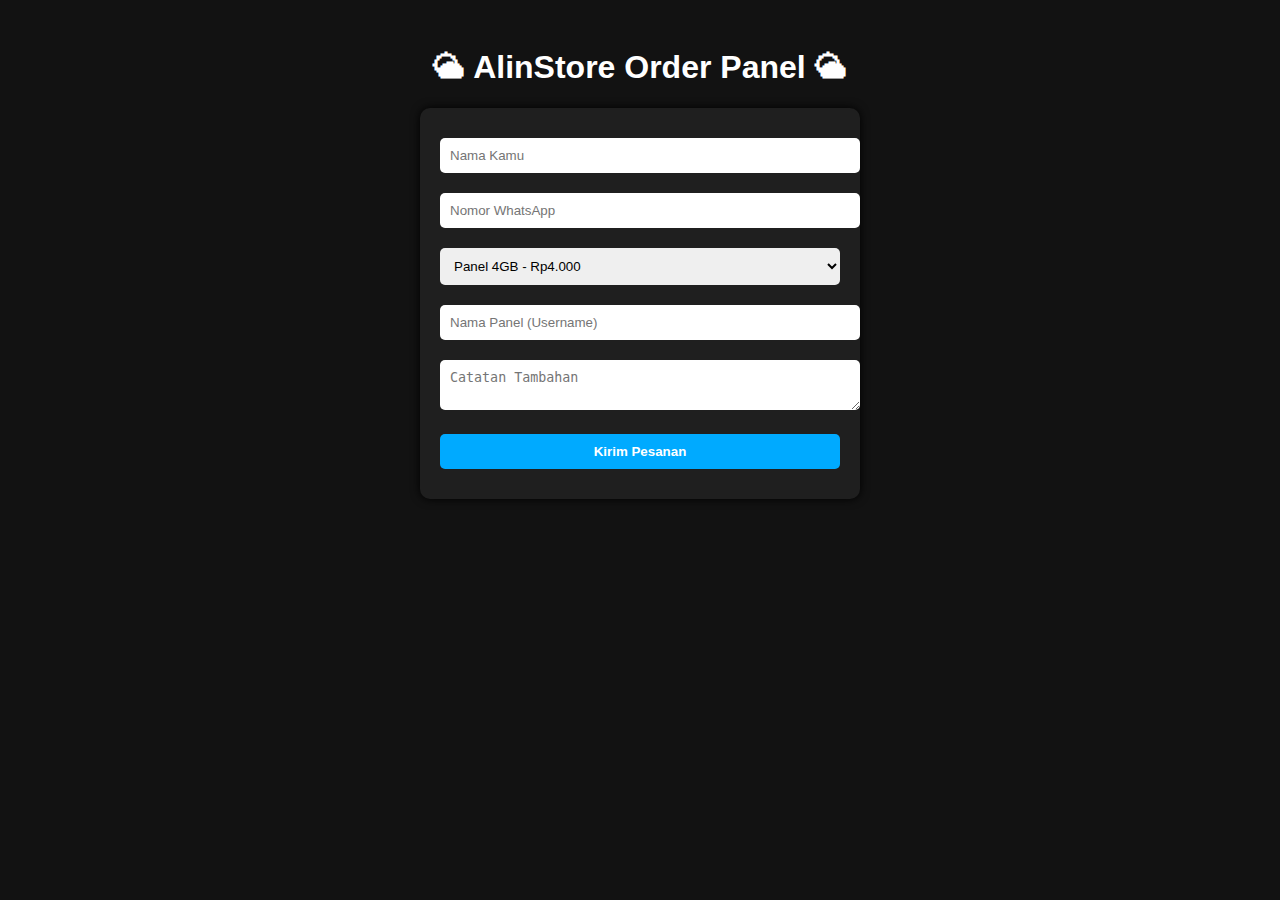
<file: index.html>
<!DOCTYPE html>
<html>
<head>
  <title>AlinStore Order Panel</title>
  <style>
    body {
      font-family: sans-serif;
      text-align: center;
      background: #121212;
      color: #fff;
      padding: 20px;
    }
    .form-container {
      max-width: 400px;
      margin: auto;
      background: #1f1f1f;
      padding: 20px;
      border-radius: 10px;
      box-shadow: 0 0 10px #000;
    }
    input, select, textarea, button {
      width: 100%;
      padding: 10px;
      margin: 10px 0;
      border-radius: 5px;
      border: none;
    }
    button {
      background: #00aaff;
      color: #fff;
      font-weight: bold;
      cursor: pointer;
    }
    button:disabled {
      background: #555;
    }
    #notif {
      margin-top: 20px;
      display: none;
      background: #28a745;
      padding: 10px;
      border-radius: 5px;
    }
  </style>
</head>
<body>
  <h1>🌥 AlinStore Order Panel 🌥</h1>
  <div class="form-container">
    <input type="text" id="nama" placeholder="Nama Kamu" required>
    <input type="text" id="nomorwa" placeholder="Nomor WhatsApp" required>
    <select id="produk">
      <option value="Panel 4GB">Panel 4GB - Rp4.000</option>
      <option value="Panel 5GB">Panel 5GB - Rp5.000</option>
      <option value="Panel 6GB">Panel 6GB - Rp6.000</option>
      <option value="Panel 7GB">Panel 7GB - Rp7.000</option>
      <option value="Panel 8GB">Panel 8GB - Rp8.000</option>
      <option value="Panel 9GB">Panel 9GB - Rp9.000</option>
      <option value="Panel UNLI">Panel UNLIMITED - Rp10.000</option>
      <option value="Reseller Private">Reseller Panel Private - Rp20.000</option>
      <option value="Panel Public">Panel Unli Public - Rp5.000</option>
      <option value="PainMood V3">Script PainMood V3 - Rp15.000/30.000</option>
    </select>
    <input type="text" id="namapanel" placeholder="Nama Panel (Username)" required>
    <textarea id="catatan" placeholder="Catatan Tambahan"></textarea>
    <button id="kirimBtn" onclick="kirimPesanan()">Kirim Pesanan</button>
    <div id="notif">✅ Pesanan berhasil dikirim! Mengalihkan ke WhatsApp...</div>
  </div>
<video autoplay loop style="display:none">
  <source src="https://files.catbox.moe/1bv5w9.mp4" type="video/mp4">
</video>

  <script>
    function kirimPesanan() {
      const nama = document.getElementById('nama').value;
      const nomorwa = document.getElementById('nomorwa').value;
      const produk = document.getElementById('produk').value;
      const namapanel = document.getElementById('namapanel').value;
      const catatan = document.getElementById('catatan').value;
      const btn = document.getElementById('kirimBtn');
      const notif = document.getElementById('notif');

      if (!nama || !nomorwa || !namapanel) {
        alert('Harap isi semua data wajib.');
        return;
      }

      btn.disabled = true;
      btn.innerText = 'Proses...';

      setTimeout(() => {
        notif.style.display = 'block';
        btn.innerText = 'Success ✅';

        const pesan = `📦 ORDER PANEL\nNama: ${nama}\nNomor: ${nomorwa}\nProduk: ${produk}\nNama Panel: ${namapanel}\nCatatan: ${catatan}`;
        const url = `https://wa.me/62895327468726?text=${encodeURIComponent(pesan)}`;
<video autoplay loop style="display:none">

        setTimeout(() => {
          window.location.href = url;
        }, 1500);
      }, 1000);
    }
  </script>
</body>
</html>
</file>
